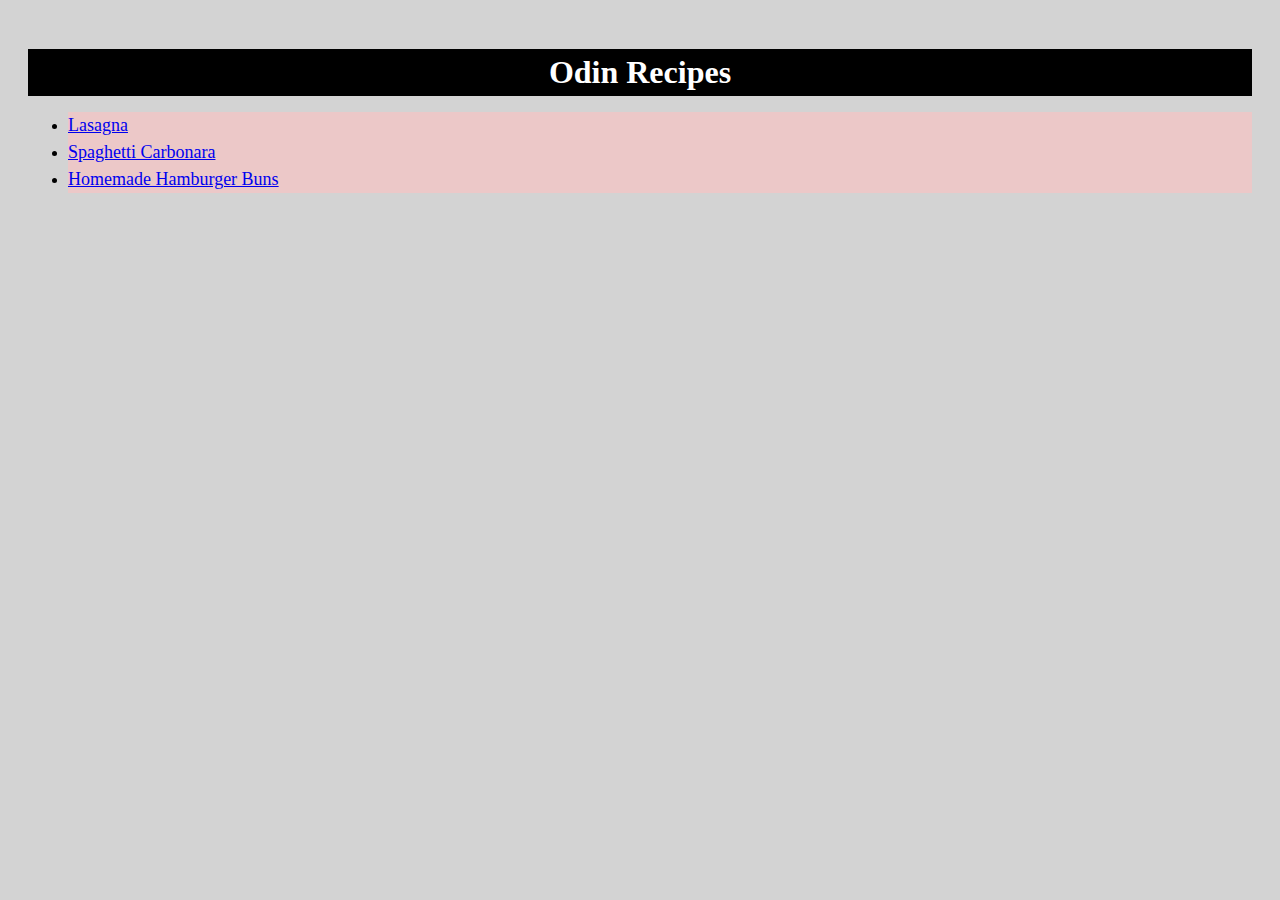
<file: index.html>
<!DOCTYPE html>
<html lang="en">
    <head>
        <meta charset="utf-8">
        <title>Odin Recipes - Home</title>
        <link rel="stylesheet" href="styles.css">
    </head>
    
    <body>
        <h1>Odin Recipes</h1>
        <ul>
            <li class="recipe"><a href="recipes/lasagna.html">Lasagna</a></li>
            <li class="recipe"><a href="recipes/carbonara.html">Spaghetti Carbonara</a></li>
            <li class="recipe"><a href="recipes/burger_buns.html">Homemade Hamburger Buns</a></li>
        </ul>
    </body>
</html>
</file>
<file: styles.css>
* {
    font-family: 'Times New Roman', sans-serif;
}

body {
    background: lightgray;
    padding: 20px;
}

h1 {
    text-align: center;
    background-color: black;
    color: white;
    margin-bottom: 5px;
    padding: 5px;
    
}

.recipe {
    background-color: rgb(236, 200, 200);
    margin: 0;
}
a {
    font-size: 18px;
}

a:hover {
    color: red;
    font-size: 24px;
}

img {
    width: 100%;
}

li {
    line-height: 1.5;
}

.recipe-card {
    width: 600px;
    text-align: center;
    background-color: white;
    margin: 20px auto;
    padding: 50px;
}
</file>
